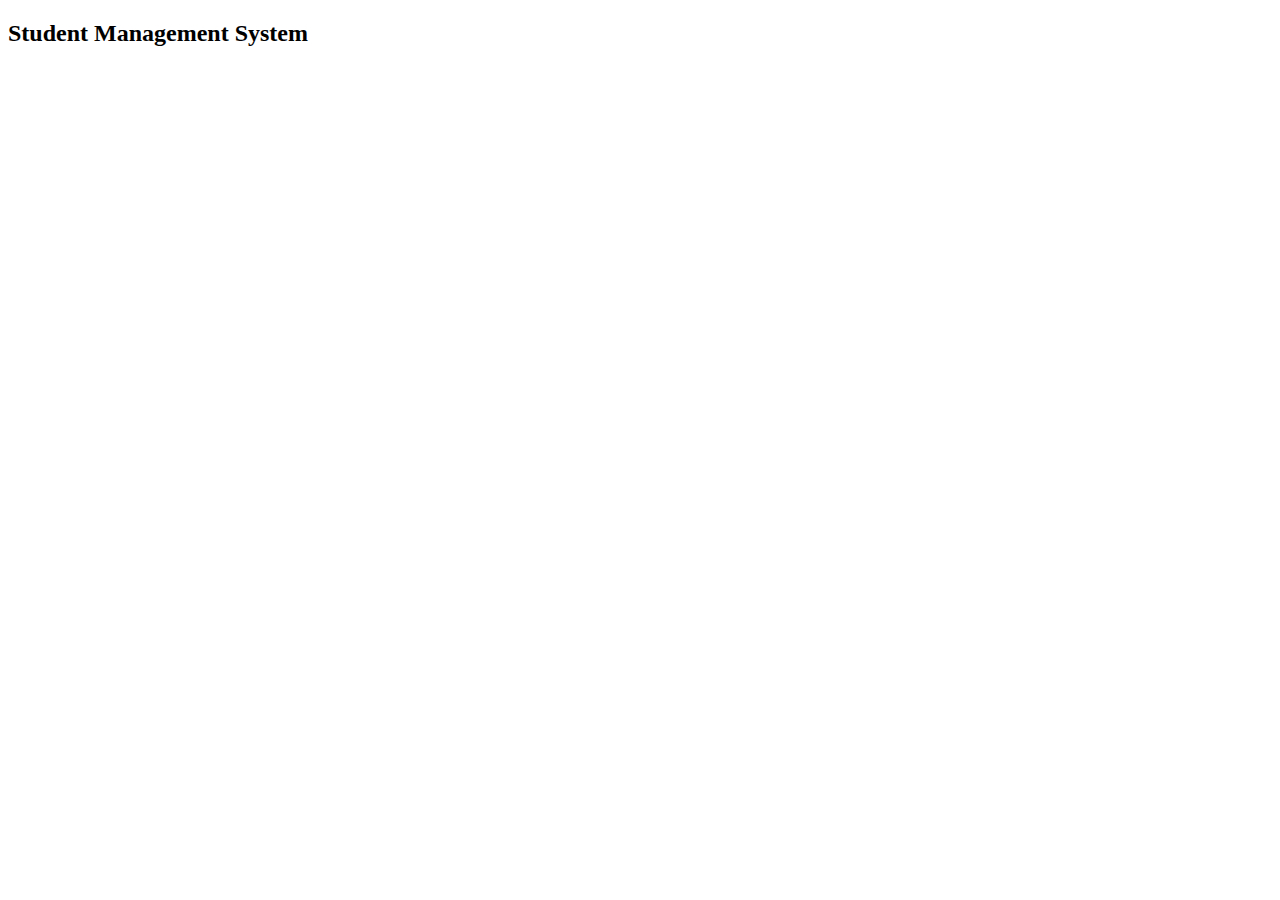
<file: StudentManagement2/src/main/resources/templates/index.html>
<!DOCTYPE html>
<html lang="en"xmlns:th="http://www.w3.org/1000/xhtml" >
<head th:replace="comman/header  :: header"/>
<meta charset="UTF-8">
<title>Insert title here</title>
</head>
<body>
<div th:replace="comman/header :: navbar"/>
<div class="container">
<div class="row">
<div class="col-sm-4">
<h2>Student Management System</h2></div></div></div>
</body>
</html>
</file>
